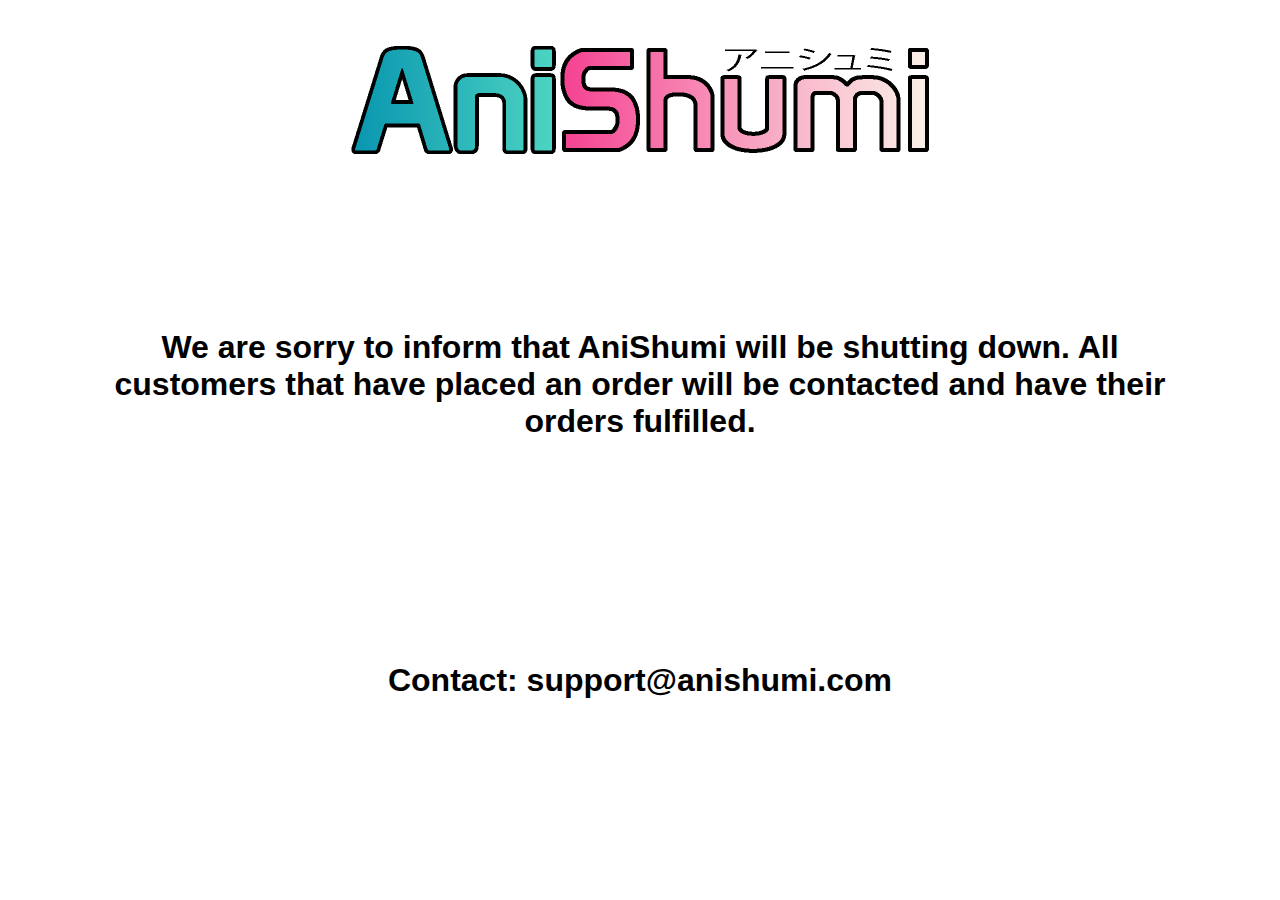
<file: index.html>
<!DOCTYPE html>
<html lang="en">
<head>
    <meta charset="UTF-8">
    <meta http-equiv="X-UA-Compatible" content="IE=edge">
    <meta name="viewport" content="width=device-width, initial-scale=1.0">
    <link rel="icon" type="image/x-icon" href="src/favicon.ico">
    <link rel="stylesheet" href="src/style.css">
    <title>AniShumi</title>
</head>
<body>
    <div class="logo"><img src="src/logo.png" alt="logo"></div>
    <h1>We are sorry to inform that AniShumi will be shutting down. All customers that have placed an order will be contacted and have their orders fulfilled.</h1>
    <h1>Contact: support@anishumi.com</h1>
</body>
</html>
</file>
<file: src/style.css>
* {
    font-family: Arial, Helvetica, sans-serif;
    color: black;
}


.logo {
    display: flex;
    justify-content: space-evenly;
    height: 200px;
}

h1 {
    text-align: center;
    padding: 100px;
}
</file>
